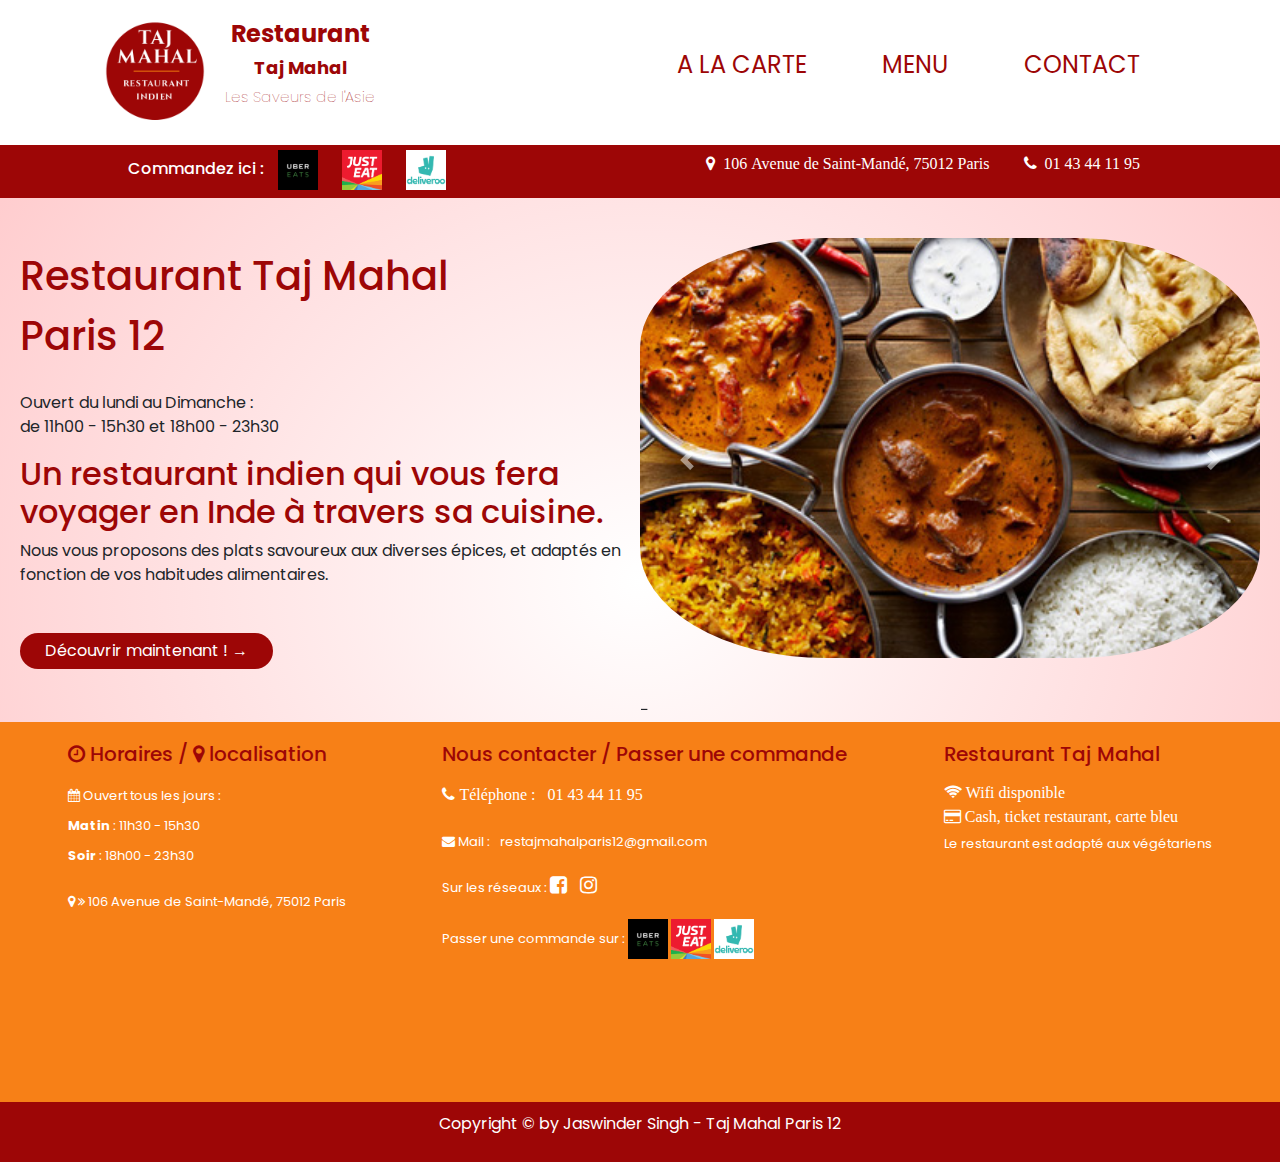
<file: SiteRestaurant/index.html>
<!doctype html>
<html lang="fr">
<head>
  <meta charset="utf-8">
  <title>Restaurant Taj Mahal</title>
  <meta name="viewport" content="width=device-width, initial-scale=1">
  <link rel="stylesheet" href="https://maxcdn.bootstrapcdn.com/bootstrap/4.5.0/css/bootstrap.min.css">
   <script src="https://ajax.googleapis.com/ajax/libs/jquery/3.5.1/jquery.min.js"></script>
   <script src="https://cdnjs.cloudflare.com/ajax/libs/popper.js/1.16.0/umd/popper.min.js"></script>
   <script src="https://maxcdn.bootstrapcdn.com/bootstrap/4.5.0/js/bootstrap.min.js"></script>
   <link rel="stylesheet" href="https://cdnjs.cloudflare.com/ajax/libs/font-awesome/4.7.0/css/font-awesome.min.css">
   <link href="https://fonts.googleapis.com/css2?family=Poppins:wght@300;400;500;600;700&display=swap" rel="stylesheet">
  <link rel="stylesheet" href="css/style.css">
  <link rel="stylesheet" href="css/stylepetit.css">
  <script src="js/script.js"></script>
</head>

<body id="tout">

    <div class='top'></div>
  <div class="header">
  <div class="container">
	<div class="navbar">
	   <div class="logo">
       <a href="index.html">  <img src="images/logo.png" width="100px"></a>
       <div class="infologo">
         <h1>Restaurant</h1>
        <h2>Taj Mahal</h2>
         <p>Les Saveurs de l'Asie</p>

       </div>
     </div>
     <div id="hamburger" onclick=""><i class="fa fa-bars"></i></div>
     <div id="hamburgerferme" onclick=""><i class="fa fa-times-circle"></i></div>
     <nav>
        <ul id="menu">
          <li><a onClick="changer(this)" id="active1" href="lacarte.html"><i id="un" class="fa fa-caret-right" style="visibility:hidden;">&ensp;</i>A la carte</a></li>
          <li><a onClick="changer(this)" id="active2" href="Menu.html"><i id="deux" class="fa fa-caret-right" style="visibility:hidden;">&ensp;</i></i>Menu</a></li>
          <li><a onClick="changer(this)" id="active3" href="contact.html"><i id="trois" class="fa fa-caret-right" style="visibility:hidden;">&ensp;</i></i>Contact</a></li>
        </ul>
      </nav>

	</div>
</div>
<div class="container2">
	<h2>&ensp;Commandez ici :
    <a href="https://www.ubereats.com/fr/paris/food-delivery/taj-mahal/JP9zIyg4RdihwVa0N7lmoA?utm_source=google&utm_medium=organic&utm_campaign=place-action-link"><img  src="images/uber.jpg" href="#" width=40px   alt="uber" /></a>
    <a href="https://www.just-eat.fr/menu/taj-mahal-30?utm_campaign=foodorder&utm_medium=organic&utm_source=google"><img  src="images/justeat.png" href="#" width=40px   alt="just eat" /></a>
    <a href="https://deliveroo.fr/fr/menu/paris/paris-12eme-bel-air/taj-mahal-france?utm_medium=affiliate&utm_source=google_maps_link"><img  src="images/deliveroo.png" href="#" width=40px   alt="deliveroo" /></a>


   </h2>

	<div class="informations">
		<i class="fa fa-map-marker" style="font-size:16px">&ensp;106 Avenue de Saint-Mandé, 75012 Paris</i>
		<a class="tel" href="tel:+33143441195">
			<i class="fa fa-phone" style="font-size:16px" aria-hidden="true">&ensp;01 43 44 11 95</i>
		</a>
	</div>
</div>
</div>
<div class="informations2">
  <i class="fa fa-map-marker" style="font-size:16px">&ensp;106 Avenue de Saint-Mandé, 75012 Paris</i>
  <a class="tel" href="tel:+33143441195">
    <i class="fa fa-phone" style="font-size:16px" aria-hidden="true">&ensp;01 43 44 11 95</i>
  </a>
</div>
<div class="colmain">
    <div class="col-re">
        <h1>Restaurant Taj Mahal <br>Paris 12</h1>
        <p>Ouvert du lundi au Dimanche : <br>de 11h00 - 15h30 et 18h00 - 23h30</p>
        <h2>Un restaurant indien qui vous fera voyager en Inde à travers sa cuisine.</h2>
        <p>Nous vous proposons des plats savoureux aux diverses épices, et adaptés en fonction de vos habitudes alimentaires.</p>
        <a href="lacarte.html" class="btnDec">Découvrir maintenant ! &#8594;</a>
    </div>
    <div class="col-r">
      <div id="carouselExampleInterval" class="carousel slide" data-ride="carousel">
    <div class="carousel-inner">
      <div class="carousel-item active" data-interval="5000">
        <img src="images/MainMange.jpg"  class="d-block w-100" alt="différents currys">
      </div>
      <div class="carousel-item" data-interval="5000">
        <img src="images/epices.jpg"  class="d-block w-100" alt="nombreuses épices">
      </div>
      <div class="carousel-item" data-interval="5000">
        <img src="images/resto.jpg"  class="d-block w-100" alt="images restaurant">
      </div>
    </div>
    <a class="carousel-control-prev" href="#carouselExampleInterval" role="button" data-slide="prev">
      <span class="carousel-control-prev-icon" aria-hidden="true"></span>
      <span class="sr-only">Previous</span>
    </a>
    <a class="carousel-control-next" href="#carouselExampleInterval" role="button" data-slide="next">
      <span class="carousel-control-next-icon" aria-hidden="true"></span>
      <span class="sr-only">Next</span>
    </a>
  </div>
    </div>
</div>
<div class="pre-footer">
  <div>
    <h5><i class="fa fa-clock-o" aria-hidden="true"></i> Horaires / <i class="fa fa-map-marker" aria-hidden="true"></i> localisation</h5>
      <p><i class="fa fa-calendar"></i> Ouvert tous les jours : <br> <strong>Matin</strong> : 11h30 - 15h30 <br><strong>Soir</strong> : 18h00 - 23h30 </p>
      <p><i class="fa fa-map-marker" aria-hidden="true"></i><a href="https://www.google.com/maps/place/106+Avenue+de+Saint-Mand%C3%A9,+75012+Paris/@48.8441119,2.407665,17z/data=!3m1!4b1!4m5!3m4!1s0x47e67262b9f4e4a3:0x3d12d378076e331e!8m2!3d48.8441119!4d2.4098537"> <i class="fa fa-angle-double-right"></i> 106 Avenue de Saint-Mandé, 75012 Paris</a></p>
  </div>
  <div>
    <h5>Nous contacter / Passer une commande</h5>
    <p><i class="fa fa-phone" style="font-size:16px" aria-hidden="true"> Téléphone :
      <a class="tel" href="tel:+33143441195">
      &ensp;01 43 44 11 95</i>
      </a>
    </p>
    <p><i class="fa fa-envelope"></i> Mail :
      <a class="tel" href="mailto:restajmahalparis12@gmail.com">
        &ensp;restajmahalparis12@gmail.com</i>
    </a>
    <p>Sur les réseaux :  <a href="https://www.facebook.com/tajmahalparis12"><i class="fa fa-facebook-square" style="font-size:20px">&ensp;</i></a> <a href="https://www.instagram.com/tajmahalparis12/">   <i class="fa fa-instagram"  aria-hidden="true" style="font-size:20px"></i></a></p>
    <p>Passer une commande sur :
    	   <a href="https://www.ubereats.com/fr/paris/food-delivery/taj-mahal/JP9zIyg4RdihwVa0N7lmoA?utm_source=google&utm_medium=organic&utm_campaign=place-action-link"><img  src="images/uber.jpg" href="#" width=40px   alt="uber" /></a>
    <a href="https://www.just-eat.fr/menu/taj-mahal-30?utm_campaign=foodorder&utm_medium=organic&utm_source=google"><img  src="images/justeat.png" href="#" width=40px   alt="just eat" /></a>
    <a href="https://deliveroo.fr/fr/menu/paris/paris-12eme-bel-air/taj-mahal-france?utm_medium=affiliate&utm_source=google_maps_link"><img  src="images/deliveroo.png" href="#" width=40px   alt="deliveroo" /></a>

    </p>
  </div>
  <div>
    <h5>Restaurant Taj Mahal</h5>
    <i class="fa fa-wifi" aria-hidden="true"> Wifi disponible</i><br>
    <i class="fa fa-credit-card"> Cash, ticket restaurant, carte bleu</i>
    <p>Le restaurant est adapté aux végétariens</p>
    <iframe src="https://www.google.com/maps/embed?pb=!1m18!1m12!1m3!1d2625.7392652880426!2d2.407665015673874!3d48.84411187928606!2m3!1f0!2f0!3f0!3m2!1i1024!2i768!4f13.1!3m3!1m2!1s0x47e67262b9f4e4a3%3A0x3d12d378076e331e!2s106%20Avenue%20de%20Saint-Mand%C3%A9%2C%2075012%20Paris!5e0!3m2!1sfr!2sfr!4v1596836434971!5m2!1sfr!2sfr" width="250" height="200" frameborder="0" style="border:0;" allowfullscreen="" aria-hidden="false" tabindex="0"></iframe>
  </div>
</div>
<div class='scrolltop'>
    <div class='scroll icon'><i class="fa fa-rocket" aria-hidden="true"></i></div>
</div>
<footer>
  <p>Copyright &#169; by Jaswinder Singh - Taj Mahal Paris 12</p>
</footer>

</body>

</html>
</file>
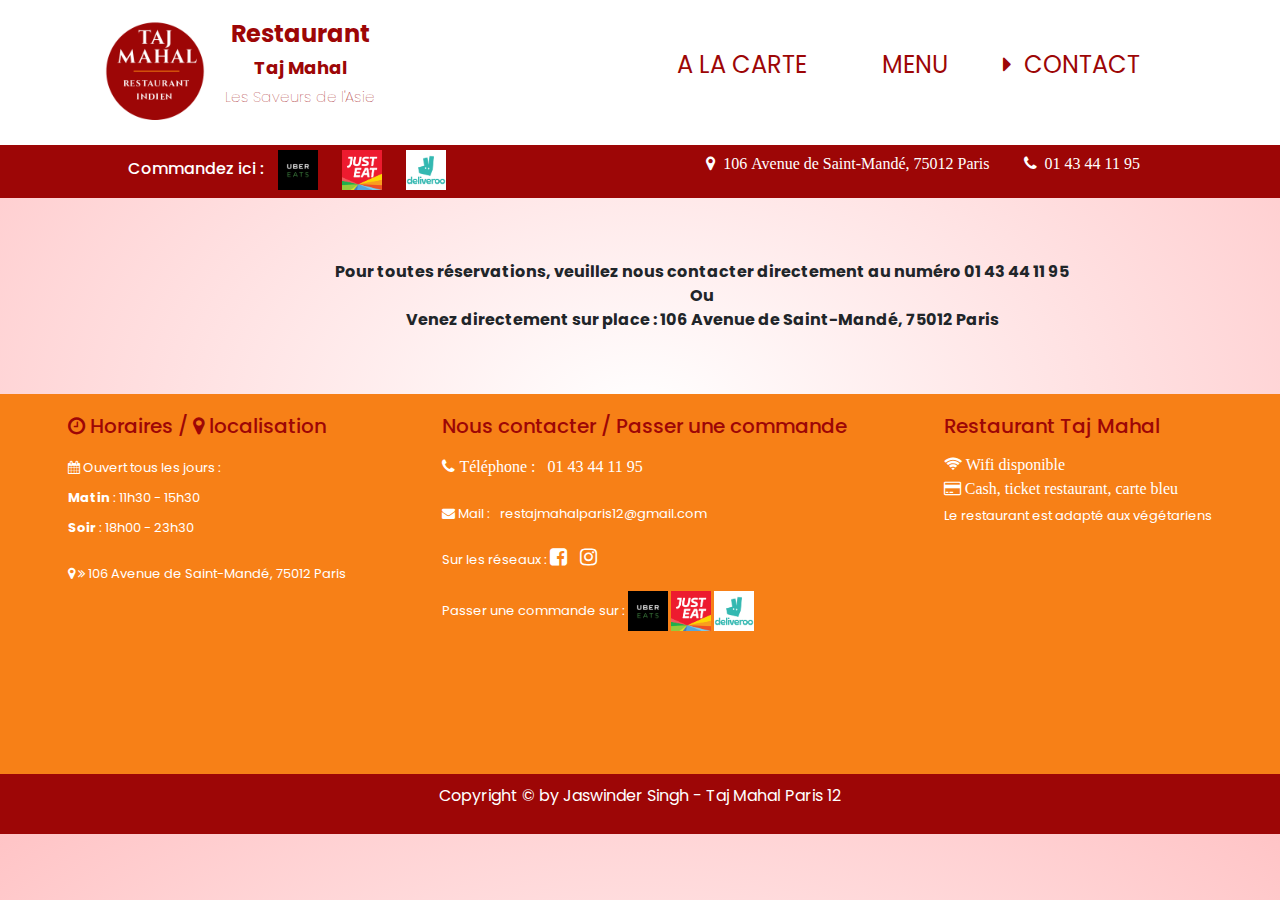
<file: SiteRestaurant/contact.html>
<!doctype html>
<html lang="fr">
<head>
  <meta charset="utf-8">
  <title>Restaurant Taj Mahal</title>
  <meta name="viewport" content="width=device-width, initial-scale=1">
  <link rel="stylesheet" href="https://maxcdn.bootstrapcdn.com/bootstrap/4.5.0/css/bootstrap.min.css">
   <script src="https://ajax.googleapis.com/ajax/libs/jquery/3.5.1/jquery.min.js"></script>
   <script src="https://cdnjs.cloudflare.com/ajax/libs/popper.js/1.16.0/umd/popper.min.js"></script>
   <script src="https://maxcdn.bootstrapcdn.com/bootstrap/4.5.0/js/bootstrap.min.js"></script>
   <link rel="stylesheet" href="https://cdnjs.cloudflare.com/ajax/libs/font-awesome/4.7.0/css/font-awesome.min.css">
   <link href="https://fonts.googleapis.com/css2?family=Poppins:wght@300;400;500;600;700&display=swap" rel="stylesheet">
  <link rel="stylesheet" href="css/style.css">
  <link rel="stylesheet" href="css/stylepetit.css">
  <script src="js/script.js"></script>
</head>

<body id="tout">

    <div class='top'></div>
  <div class="header">
  <div class="container">
	<div class="navbar">
	   <div class="logo">
       <a href="index.html">  <img src="images/logo.png" width="100px"></a>
       <div class="infologo">
         <h1>Restaurant</h1>
        <h2>Taj Mahal</h2>
         <p>Les Saveurs de l'Asie</p>

       </div>
     </div>
     <div id="hamburger" onclick=""><i class="fa fa-bars"></i></div>
     <div id="hamburgerferme" onclick=""><i class="fa fa-times-circle"></i></div>
     <nav>
        <ul id="menu">
          <li><a onClick="changer(this)" id="active1" href="lacarte.html"><i id="un" class="fa fa-caret-right" style="visibility:hidden;">&ensp;</i>A la carte</a></li>
          <li><a onClick="changer(this)" id="active2" href="MEnu.html"><i id="deux" class="fa fa-caret-right" style="visibility:hidden;">&ensp;</i></i>Menu</a></li>
          <li><a onClick="changer(this)" id="active3" href="#"><i id="trois" class="fa fa-caret-right" style="visibility:visible;">&ensp;</i></i>Contact</a></li>
        </ul>
      </nav>

	</div>
</div>
<div class="container2">
	<h2>&ensp;Commandez ici :
    <a href="https://www.ubereats.com/fr/paris/food-delivery/taj-mahal/JP9zIyg4RdihwVa0N7lmoA?utm_source=google&utm_medium=organic&utm_campaign=place-action-link"><img  src="images/uber.jpg" href="#" width=40px   alt="uber" /></a>
    <a href="https://www.just-eat.fr/menu/taj-mahal-30?utm_campaign=foodorder&utm_medium=organic&utm_source=google"><img  src="images/justeat.png" href="#" width=40px   alt="just eat" /></a>
    <a href="https://deliveroo.fr/fr/menu/paris/paris-12eme-bel-air/taj-mahal-france?utm_medium=affiliate&utm_source=google_maps_link"><img  src="images/deliveroo.png" href="#" width=40px   alt="deliveroo" /></a>


   </h2>

	<div class="informations">
		<i class="fa fa-map-marker" style="font-size:16px">&ensp;106 Avenue de Saint-Mandé, 75012 Paris</i>
		<a class="tel" href="tel:+33143441195">
			<i class="fa fa-phone" style="font-size:16px" aria-hidden="true">&ensp;01 43 44 11 95</i>
		</a>
	</div>
</div>
</div>
<div class="informations2">
  <i class="fa fa-map-marker" style="font-size:16px">&ensp;106 Avenue de Saint-Mandé, 75012 Paris</i>
  <a class="tel" href="tel:+33143441195">
    <i class="fa fa-phone" style="font-size:16px" aria-hidden="true">&ensp;01 43 44 11 95</i>
  </a>
</div>
<div class="colmain">
	
	<p class="res">Pour toutes réservations, veuillez nous contacter directement au numéro 01 43 44 11 95 <br>Ou<br> Venez directement sur place : 106 Avenue de Saint-Mandé, 75012 Paris</p>
   
</div>
<div class="pre-footer">
  <div>
    <h5><i class="fa fa-clock-o" aria-hidden="true"></i> Horaires / <i class="fa fa-map-marker" aria-hidden="true"></i> localisation</h5>
      <p><i class="fa fa-calendar"></i> Ouvert tous les jours : <br> <strong>Matin</strong> : 11h30 - 15h30 <br><strong>Soir</strong> : 18h00 - 23h30 </p>
      <p><i class="fa fa-map-marker" aria-hidden="true"></i><a href="https://www.google.com/maps/place/106+Avenue+de+Saint-Mand%C3%A9,+75012+Paris/@48.8441119,2.407665,17z/data=!3m1!4b1!4m5!3m4!1s0x47e67262b9f4e4a3:0x3d12d378076e331e!8m2!3d48.8441119!4d2.4098537"> <i class="fa fa-angle-double-right"></i> 106 Avenue de Saint-Mandé, 75012 Paris</a></p>
  </div>
  <div>
    <h5>Nous contacter / Passer une commande</h5>
    <p><i class="fa fa-phone" style="font-size:16px" aria-hidden="true"> Téléphone :
      <a class="tel" href="tel:+33143441195">
      &ensp;01 43 44 11 95</i>
      </a>
    </p>
    <p><i class="fa fa-envelope"></i> Mail :
      <a class="tel" href="mailto:restajmahalparis12@gmail.com">
        &ensp;restajmahalparis12@gmail.com</i>
    </a>
    <p>Sur les réseaux :  <a href="https://www.facebook.com/tajmahalparis12"><i class="fa fa-facebook-square" style="font-size:20px">&ensp;</i></a> <a href="https://www.instagram.com/tajmahalparis12/">   <i class="fa fa-instagram"  aria-hidden="true" style="font-size:20px"></i></a></p>
    <p>Passer une commande sur :
    	   <a href="https://www.ubereats.com/fr/paris/food-delivery/taj-mahal/JP9zIyg4RdihwVa0N7lmoA?utm_source=google&utm_medium=organic&utm_campaign=place-action-link"><img  src="images/uber.jpg" href="#" width=40px   alt="uber" /></a>
    <a href="https://www.just-eat.fr/menu/taj-mahal-30?utm_campaign=foodorder&utm_medium=organic&utm_source=google"><img  src="images/justeat.png" href="#" width=40px   alt="just eat" /></a>
    <a href="https://deliveroo.fr/fr/menu/paris/paris-12eme-bel-air/taj-mahal-france?utm_medium=affiliate&utm_source=google_maps_link"><img  src="images/deliveroo.png" href="#" width=40px   alt="deliveroo" /></a>

    </p>
  </div>
  <div>
    <h5>Restaurant Taj Mahal</h5>
    <i class="fa fa-wifi" aria-hidden="true"> Wifi disponible</i><br>
    <i class="fa fa-credit-card"> Cash, ticket restaurant, carte bleu</i>
    <p>Le restaurant est adapté aux végétariens</p>
    <iframe src="https://www.google.com/maps/embed?pb=!1m18!1m12!1m3!1d2625.7392652880426!2d2.407665015673874!3d48.84411187928606!2m3!1f0!2f0!3f0!3m2!1i1024!2i768!4f13.1!3m3!1m2!1s0x47e67262b9f4e4a3%3A0x3d12d378076e331e!2s106%20Avenue%20de%20Saint-Mand%C3%A9%2C%2075012%20Paris!5e0!3m2!1sfr!2sfr!4v1596836434971!5m2!1sfr!2sfr" width="250" height="200" frameborder="0" style="border:0;" allowfullscreen="" aria-hidden="false" tabindex="0"></iframe>
  </div>
</div>
<div class='scrolltop'>
    <div class='scroll icon'><i class="fa fa-rocket" aria-hidden="true"></i></div>
</div>
<footer>
  <p>Copyright &#169; by Jaswinder Singh - Taj Mahal Paris 12</p>
</footer>

</body>

</html>
</file>
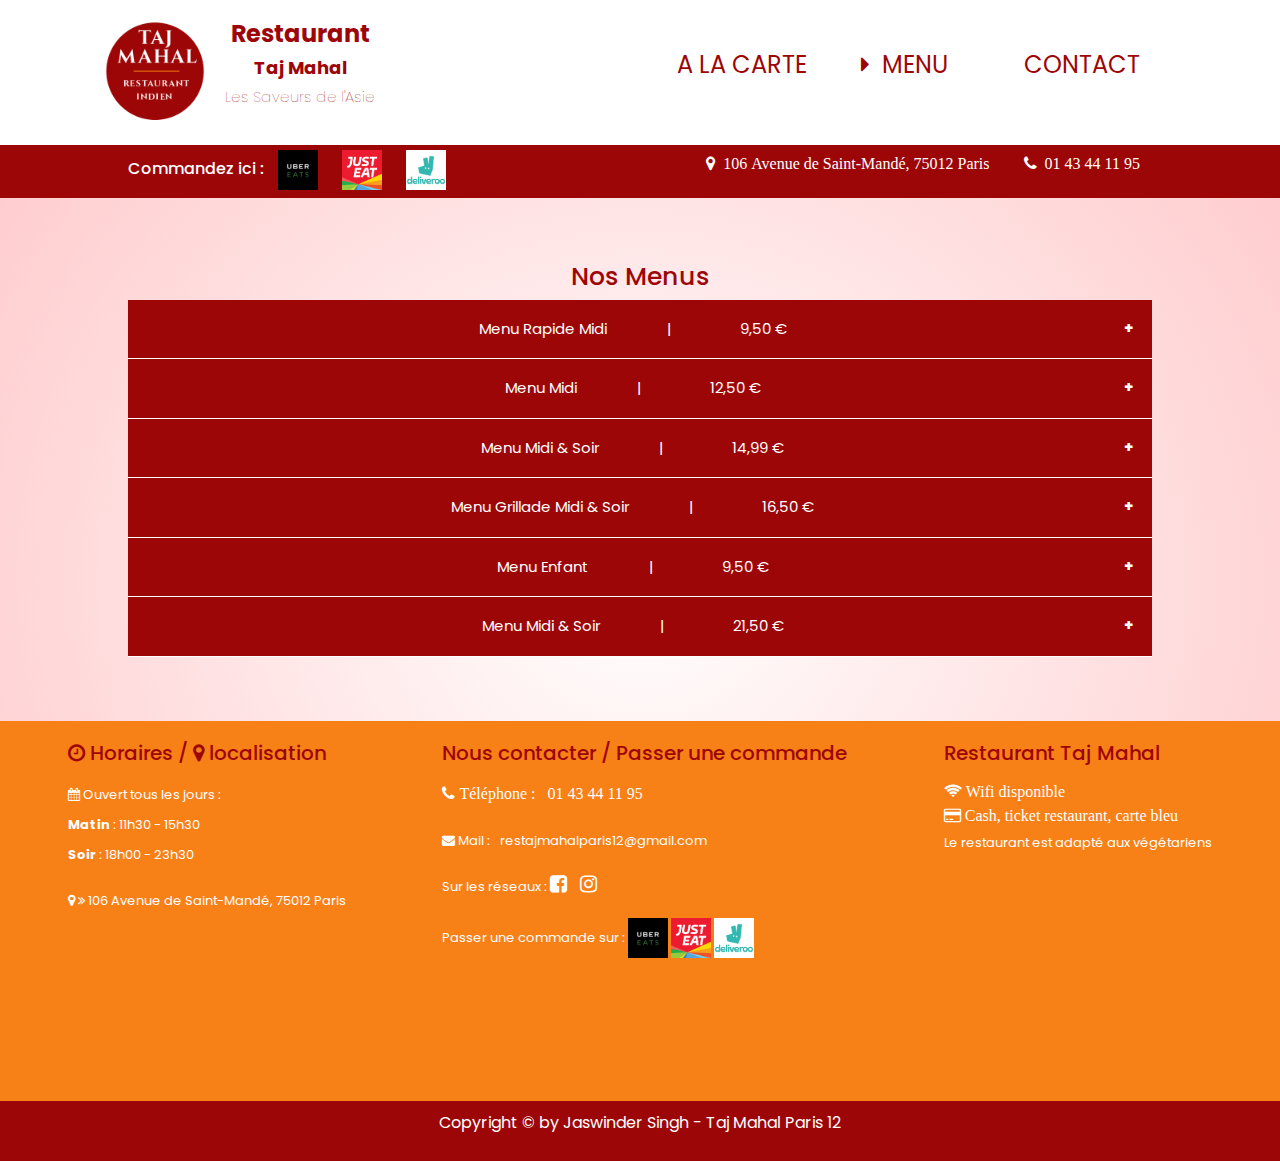
<file: SiteRestaurant/Menu.html>
<!doctype html>
<html lang="fr">
<head>
  <meta charset="utf-8">
  <title>Restaurant Taj Mahal</title>
  <meta name="viewport" content="width=device-width, initial-scale=1">
  <link rel="stylesheet" href="https://maxcdn.bootstrapcdn.com/bootstrap/4.5.0/css/bootstrap.min.css">
   <script src="https://ajax.googleapis.com/ajax/libs/jquery/3.5.1/jquery.min.js"></script>
   <script src="https://cdnjs.cloudflare.com/ajax/libs/popper.js/1.16.0/umd/popper.min.js"></script>
   <script src="https://maxcdn.bootstrapcdn.com/bootstrap/4.5.0/js/bootstrap.min.js"></script>
   <link rel="stylesheet" href="https://cdnjs.cloudflare.com/ajax/libs/font-awesome/4.7.0/css/font-awesome.min.css">
   <link href="https://fonts.googleapis.com/css2?family=Poppins:wght@300;400;500;600;700&display=swap" rel="stylesheet">
  <link rel="stylesheet" href="css/style.css">
  <link rel="stylesheet" href="css/stylepetit.css">
  <script src="js/script.js"></script>
</head>

<body id="tout">

    <div class='top'></div>
  <div class="header">
  <div class="container">
	<div class="navbar">
	   <div class="logo">
       <a href="index.html">  <img src="images/logo.png" width="100px"></a>
       <div class="infologo">
         <h1>Restaurant</h1>
        <h2>Taj Mahal</h2>
         <p>Les Saveurs de l'Asie</p>

       </div>
     </div>
     <div id="hamburger" onclick=""><i class="fa fa-bars"></i></div>
     <div id="hamburgerferme" onclick=""><i class="fa fa-times-circle"></i></div>
     <nav>
        <ul id="menu">
          <li><a onClick="changer(this)" id="active1" href="lacarte.html"><i id="un" class="fa fa-caret-right" style="visibility:hidden;">&ensp;</i>A la carte</a></li>
          <li><a onClick="changer(this)" id="active2" href="Menu.html"><i id="deux" class="fa fa-caret-right" style="visibility:visible;">&ensp;</i></i>Menu</a></li>
          <li><a onClick="changer(this)" id="active3" href="contact.html"><i id="trois" class="fa fa-caret-right" style="visibility:hidden;">&ensp;</i></i>Contact</a></li>
        </ul>
      </nav>

	</div>
</div>
<div class="container2">
	<h2>&ensp;Commandez ici :
     <a href="https://www.ubereats.com/fr/paris/food-delivery/taj-mahal/JP9zIyg4RdihwVa0N7lmoA?utm_source=google&utm_medium=organic&utm_campaign=place-action-link"><img  src="images/uber.jpg" href="#" width=40px   alt="uber" /></a>
    <a href="https://www.just-eat.fr/menu/taj-mahal-30?utm_campaign=foodorder&utm_medium=organic&utm_source=google"><img  src="images/justeat.png" href="#" width=40px   alt="just eat" /></a>
    <a href="https://deliveroo.fr/fr/menu/paris/paris-12eme-bel-air/taj-mahal-france?utm_medium=affiliate&utm_source=google_maps_link"><img  src="images/deliveroo.png" href="#" width=40px   alt="deliveroo" /></a>


   </h2>

	<div class="informations">
		<i class="fa fa-map-marker" style="font-size:16px">&ensp;106 Avenue de Saint-Mandé, 75012 Paris</i>
		<a class="tel" href="tel:+33143441195">
			<i class="fa fa-phone" style="font-size:16px" aria-hidden="true">&ensp;01 43 44 11 95</i>
		</a>
	</div>
</div>
</div>
<div class="informations2">
  <i class="fa fa-map-marker" style="font-size:16px">&ensp;106 Avenue de Saint-Mandé, 75012 Paris</i>
  <a class="tel" href="tel:+33143441195">
    <i class="fa fa-phone" style="font-size:16px" aria-hidden="true">&ensp;01 43 44 11 95</i>
  </a>
</div>


<div class="PageMenu">
<div class="MenuCarte">

    <h4>Nos Menus</h4>
<button class="accordion">Menu Rapide Midi &ensp;&ensp;&ensp;  &ensp;&ensp;&ensp;    |&ensp;&ensp;&ensp;  &ensp;&ensp;&ensp;                  &ensp;  9,50 €</button>
<div class="panel">
  <h3> Menu Rapide Midi</h3><br>
  <div>
  <p>Poulet au curry OU Mixte Légumes </p><p><strong>accompagnement : </strong> Riz Basmati</p><p>Dessert Halwa</p>
  </div>
</div>

<button class="accordion">Menu Midi &ensp;&ensp;&ensp;  &ensp;&ensp;&ensp;    |&ensp;&ensp;&ensp;  &ensp;&ensp;&ensp;                  &ensp;  12,50 €</button>
<div class="panel">

    <h3> Menu  Midi</h3><br>
    <div class="entree">
    <h5>Entrée au choix</h5>
    <p>2 Samossa (mixte légumes)<br><strong>ou</strong><br>1 Samossa + Aloo Pakora(Beignet de pomme de terre)<br><strong>ou</strong><br>1 Poulet tandoori (Poulet aux épices cuit au tandoor)</p>
    </div>
    <div class="plats">
      <h5>Plat au choix</h5>
      <p>Poulet curry<br><strong>ou</strong><br>Sabzi curry (macédoine de légumes au curry)<br><strong>ou</strong><br>Agneau Keema Matar (Gigot d'agneau haché aux petits pois)<br><strong>ou</strong><br>Poulet Keema matar (Poulet haché aux petits pois)</p>
      <p><strong>accompagnement au choix :<br> </strong> Riz Basmati <br><strong>ou</strong><br>Naan Nature</p>
    </div>
    <div class="dessert">
      <h5>Dessert au choix</h5>

      <p>1 Halwa (Gâteau de semoule)<br><strong>ou</strong><br>1 Gulab Jamun (Beignet au lait et sirop de safran)<br><strong>ou</strong><br>Salade de fruits</p>

    </div>

  </div>

<button class="accordion">Menu Midi & Soir  &ensp;&ensp;&ensp;  &ensp;&ensp;&ensp;    |&ensp;&ensp;&ensp;  &ensp;&ensp;&ensp;                  &ensp;  14,99 €</button>
<div class="panel">
  <h3> Menu  Midi & Soir</h3><br>
  <div class="entree">
  <h5>Entrée au choix</h5>
  <p>1 Poulet Tandoori (Poulet aux épices cuit au tandorr)<br><strong>ou</strong><br>2 Samossa (mixte légumes ou Viande haché)<br><strong>ou</strong><br>4 Poulet tikka (Morceaux de poulet désossé aux épices)<br><strong>ou</strong><br>1 Poulet Sheek Kebab (Poulet haché, coriandre, épices)</p>
  </div>
  <div class="plats">
    <h5>Plat au choix</h5>
    <p>Agneau Keema Matar (Gigot d'agneau haché aux petits pois)<br><strong>ou</strong><br>Poulet Palak (Poulet préparé aux épinards)<br> <strong>ou</strong><br>Palak Paneer (Epindards haché au fromage)<br><strong>ou</strong><br>Bharta (Purée d'aubergine)</p>
    <p><strong>accompagnement au choix :<br> </strong> Riz Basmati <br><strong>ou</strong><br>Naan Nature</p>
  </div>
  <div class="dessert">
    <h5>Dessert au choix</h5>

    <p>1 Halwa (Gâteau de semoule)<br><strong>ou</strong><br>1 Gulab Jamun (Beignet au lait et sirop de safran)<br><strong>ou</strong><br>1 Sorbet 2 boules (goûts : chocolat, vanille, mangue, citron, coco, fraise)</p>

  </div>
</div>


<button class="accordion">Menu Grillade  Midi & Soir &ensp;&ensp;&ensp;  &ensp;&ensp;&ensp;    |&ensp;&ensp;&ensp;  &ensp;&ensp;&ensp;                  &ensp;  16,50 €</button>
<div class="panel">

  <div class="plats">

      <h5>Plats</h5>
  <p>Poulet Tikka <br>+<br>Sheek Kebab<br>+<br>Poulet Tandoori<br>+<br>Paneer Tikka</p>
  <p><strong>accompagnement au choix :<br> </strong> Naan Nature <br><strong>ou</strong><br>Naan Fromage</p>
</div>
  <div class="dessert">
    <h5>Dessert au choix</h5>

    <p>1 Halwa (Gâteau de semoule)<br><strong>ou</strong><br>1 Glace<br><strong>ou</strong><br>1 Sorbet (goûts : chocolat, vanille, mangue, citron, coco, fraise)</p>

  </div>
</div>

<button class="accordion">Menu Enfant  &ensp;&ensp;&ensp;  &ensp;&ensp;&ensp;    |&ensp;&ensp;&ensp;  &ensp;&ensp;&ensp;                  &ensp;  9,50 €</button>
<div class="panel">
  <div class="plats">

      <h5>Plats</h5>
  <p>Poulet Tikka <br><strong>ou</strong><br>Poulet Korma</p>
  <p><strong>accompagnement au choix :<br> </strong> Riz Basmati <br><strong>ou</strong><br>Naan Fromage</p>
</div>
  <div class="dessert">
    <h5>Dessert au choix</h5>

    <p>1 boule de glace<br><strong>ou</strong><br>1 Sorbet (goûts : chocolat, vanille, mangue, citron, coco, fraise)</p>

  </div>
</div>


<button class="accordion">Menu Midi & Soir  &ensp;&ensp;&ensp;  &ensp;&ensp;&ensp;    |&ensp;&ensp;&ensp;  &ensp;&ensp;&ensp;                  &ensp;  21,50 €</button>
<div class="panel">

    <h3> Menu  Midi & Soir</h3><br>
    <div class="entree">
    <h5>Entrée au choix</h5>
    <p>1 Agneau Sheek Kebab (Agneau haché, corriandre, épices)<br><strong>ou</strong><br>1 Poulet Tandoori (Poulet aux épices cuit au tandoor)<br><strong>ou</strong><br>4 Poissons tikka (Filet de poisson mariné avec des épices et cuit au tandoor)</p>
    </div>
    <div class="plats">
      <h5>Plat au choix</h5>
      <p>Agneau Curry (curry traditionnel)<br><strong>ou</strong><br>Poisson Curry (curry traditionnel)<br> <strong>ou</strong><br>Palak Paneer (Fameux mélange d'épinards, et de fromage maison, aux épices variées, peu épicé)/p>
      <p><strong>accompagnement au choix :<br> </strong> Riz Basmati<br><strong>ou</strong><br>Naan Nature <br><strong>ou</strong><br>Naan Fromage</p>
    </div>
    <div class="dessert">
      <h5>Dessert au choix</h5>

      <p>1 Halwa (Gâteau de semoule)<br><strong>ou</strong><br>1 salades de Fruits<br><strong>ou</strong><br>1 Sorbet 2 boules (goûts : chocolat, vanille, mangue, citron, coco, fraise)<br><strong>ou</strong><br>1 Kulfi (Glace indienne, au coco, noix de cajou, et aux amandes)</p>

    </div>
</div>
</div>
</div>
<div class="pre-footer">
  <div>
    <h5><i class="fa fa-clock-o" aria-hidden="true"></i> Horaires / <i class="fa fa-map-marker" aria-hidden="true"></i> localisation</h5>
      <p><i class="fa fa-calendar"></i> Ouvert tous les jours : <br> <strong>Matin</strong> : 11h30 - 15h30 <br><strong>Soir</strong> : 18h00 - 23h30 </p>
      <p><i class="fa fa-map-marker" aria-hidden="true"></i><a href="https://www.google.com/maps/place/106+Avenue+de+Saint-Mand%C3%A9,+75012+Paris/@48.8441119,2.407665,17z/data=!3m1!4b1!4m5!3m4!1s0x47e67262b9f4e4a3:0x3d12d378076e331e!8m2!3d48.8441119!4d2.4098537"> <i class="fa fa-angle-double-right"></i> 106 Avenue de Saint-Mandé, 75012 Paris</a></p>
  </div>
  <div>
    <h5>Nous contacter / Passer une commande</h5>
    <p><i class="fa fa-phone" style="font-size:16px" aria-hidden="true"> Téléphone :
      <a class="tel" href="tel:+33143441195">
      &ensp;01 43 44 11 95</i>
      </a>
    </p>
    <p><i class="fa fa-envelope"></i> Mail :
      <a class="tel" href="mailto:restajmahalparis12@gmail.com">
        &ensp;restajmahalparis12@gmail.com</i>
    </a>
    <p>Sur les réseaux :  <a href="https://www.facebook.com/tajmahalparis12"><i class="fa fa-facebook-square" style="font-size:20px">&ensp;</i></a> <a href="https://www.instagram.com/tajmahalparis12/">   <i class="fa fa-instagram"  aria-hidden="true" style="font-size:20px"></i></a></p>
    <p>Passer une commande sur :
    		   <a href="https://www.ubereats.com/fr/paris/food-delivery/taj-mahal/JP9zIyg4RdihwVa0N7lmoA?utm_source=google&utm_medium=organic&utm_campaign=place-action-link"><img  src="images/uber.jpg" href="#" width=40px   alt="uber" /></a>
    <a href="https://www.just-eat.fr/menu/taj-mahal-30?utm_campaign=foodorder&utm_medium=organic&utm_source=google"><img  src="images/justeat.png" href="#" width=40px   alt="just eat" /></a>
    <a href="https://deliveroo.fr/fr/menu/paris/paris-12eme-bel-air/taj-mahal-france?utm_medium=affiliate&utm_source=google_maps_link"><img  src="images/deliveroo.png" href="#" width=40px   alt="deliveroo" /></a>

    </p>
  </div>
  <div>
    <h5>Restaurant Taj Mahal</h5>
    <i class="fa fa-wifi" aria-hidden="true"> Wifi disponible</i><br>
    <i class="fa fa-credit-card"> Cash, ticket restaurant, carte bleu</i>
    <p>Le restaurant est adapté aux végétariens</p>
    <iframe src="https://www.google.com/maps/embed?pb=!1m18!1m12!1m3!1d2625.7392652880426!2d2.407665015673874!3d48.84411187928606!2m3!1f0!2f0!3f0!3m2!1i1024!2i768!4f13.1!3m3!1m2!1s0x47e67262b9f4e4a3%3A0x3d12d378076e331e!2s106%20Avenue%20de%20Saint-Mand%C3%A9%2C%2075012%20Paris!5e0!3m2!1sfr!2sfr!4v1596836434971!5m2!1sfr!2sfr" width="250" height="200" frameborder="0" style="border:0;" allowfullscreen="" aria-hidden="false" tabindex="0"></iframe>
  </div>
</div>
<div class='scrolltop'>
    <div class='scroll icon'><i class="fa fa-rocket" aria-hidden="true"></i></div>
</div>
<footer>
  <p>Copyright &#169; by Jaswinder Singh - Taj Mahal Paris 12</p>
</footer>

<script>
var acc = document.getElementsByClassName("accordion");
var i;

for (i = 0; i < acc.length; i++) {
  acc[i].addEventListener("click", function() {
    this.classList.toggle("active");
    var panel = this.nextElementSibling;
    if (panel.style.maxHeight) {
      panel.style.maxHeight = null;
    } else {
      panel.style.maxHeight = panel.scrollHeight + "px";
    }
  });
}
</script>


</body>

</html>
</file>
<file: SiteRestaurant/css/style.css>
*{
  margin:0;
  padding:0;
  box-sizing: border-box;;
}

body{
	font-family:'Poppins', sans-serif;
  background:radial-gradient(#fff,#ffc4c6);
  height:100%;
  position: relative;
}
.navbar{
  display:flex;
  align-items: center;
  padding:20px;
}
.header{
  background:white;
  position: -webkit-sticky;
  position: sticky;
  top: 0;
  width:100%;
  z-index:99;
}
#hamburger{

  font-size: 25px;
  display: none;
  position: absolute;
  right: 0;
	color:#9d0606;
}
#hamburgerferme{

  font-size: 25px;
  display: none;
  position: absolute;
  right: 0;
	color:#9d0606;
}
.logo{

   display:flex;
}
.logo .infologo{

  color:#9d0606;
  text-align: center;
  padding-left: 20px;
}
.logo .infologo h1{
  font-weight: bold;
  font-size: 24px;
}
.logo .infologo h2{
    font-weight: bold;
  font-size: 18px;
}
.logo .infologo p {
  font-weight: lighter;
font-size: 15px;
}
nav{
  flex:1;
  text-align: right;

}

nav #menu{
  display:inline-block;
  list-style-type: :none;

}
nav #menu li{
  display:inline-block;
  margin-right:20px;
}

#menu li a{
	text-decoration: none;
	color:#9d0606;
  text-transform:uppercase;
	padding:15px;
	font-size:24px;
	margin-left: 0px;
	   line-height: 1.3;
    text-decoration: none;
    transition: all .3s ease-out;
	 position:relative;
    display:inline-block;
}
#menu li a:hover{
	margin-left: -15px;
}
#menu li a:after{
  content:'';
  width:0;
  height:3px;
  background:#781F1B;
  position:absolute;
  left:0;
  bottom:0;
  -webkit-transition: all 0.5s ease-out;
  transition: all 0.5s ease-out;
}
#menu li a:hover:after {
    width: 100%;
}
#menu li {

	display: inline;
	text-decoration: none;
}
.container{
}
.container2{
	display :flex;
	 justify-content: space-around;
	flex-direction:row;
	flex-wrap:wrap;
	background:#9d0606;
}
.container2 h2{
	color:white;
  padding-top: 5px;
	font-size:16px
}
.container2 a{
  padding: 10px;
}
.informations{
	color : white;
}
.informations i{
	padding : 10px;
}
.tel{
	color:white;
}
.tel:hover{
  color:white;
}
.informations2{
  display :flex;
   justify-content: space-around;
  flex-direction:row;
  flex-wrap:wrap;
  background:#9d0606;
  display: none;
  padding-top: 2%
}
.informations2 i{
  color: white;
}
.informations2 a:hover{
  color: white;
}

.colmain{
  max-width:1300px;
  margin:auto;
  padding-left:20px;
  padding-right: 20px;
  display:flex;
  align-items: center;
  justify-content: space-around;

}
.col-r, .col-re{
  flex-basis: 50%;
  min-width: 300px;
}
.col-r img{
  width: 300x;
  height: 500px;
  border-radius: 30% 30% 30% 30%;
  padding:40px 0;
  max-width: 100%;
}
.col-re h1{
  font-size: 40px;
  line-height: 60px;
  margin: 25px 0;
  color:#9d0606;
}
.col-re h2{
  color:#9d0606;
}

.btnDec{
  border-radius: 25px;
  display:inline-block;
  background:#9d0606;
  padding:6px 25px;
  color:white;
  margin : 30px 0;
  transition: all .5s ease-out;
}
.btnDec:hover{
  color:#BB0303;
  background:white;
}
.pre-footer{
  display: flex;
  justify-content: center;
  color:white;
  width: 100%;
  background:#F78017;
  padding: 20px;
  flex-wrap: wrap;
  justify-content: space-around;
  border
}
.pre-footer h5{
  margin-bottom: 15px;
  color: #9d0606;
}
.pre-footer p{
  line-height: 30px;
  font-size: 13px;
}
.pre-footer p a{
  text-decoration: none;
  color:white;
}
footer{
  display: flex;
  justify-content: center;
  width: 100%;
  color:white;
  background-color:#9d0606;
}
footer p{
  text-align: center;
  padding: 10px;
}

/*A la carte CSS*/
#Carte, #contenuCarte{
  width: 80%;
  margin-left: 10%;
  display: flex;
  margin-top: 5%;
  margin-bottom: 5%;
  flex-wrap: wrap;
  justify-content: center;
}

#contenuCarte{

  box-shadow: 1px 1px 5px 5px rgba(184, 184, 255, .3);
}
.maincarte h3{
  font-size: 24px;
  color : #9d0606;
}
.maincarte{
  margin-top: 5%;
  width: 100%;
  text-align: center;

}
.menucarte{
  width: 100%;
  display: flex;
  justify-content: space-around;
  margin-top: 2%;
  flex-wrap: wrap;
}

.menucarte .btncarte{
  text-align: center;
  margin: 10px;
  width: 30%;
  padding:5px;
  color : white;
  border-radius: 25px;
  border : 1px solid orange;
  background: #9d0606;
  text-decoration: none;
  text-transform: uppercase;
}

.menucarte .btncarte:hover{
  background: orange;
  color:black;
  transition: all 0.5s ease-out;
  box-shadow: 1px 1px 2px 2px rgba(184, 184, 255, .8);
  transform: translate(0, -5px);
}

.menucarte .btncarte:hover i{

  transition: all 0.5s ease-out;
  transform: translate(10px, 0);
}

#contenuCarte h2{
  color: #9d0606;

}
#contenuCarte h5{
  color:  #9d0606;
  text-align: center;
  margin-top: 5%;
}
.contentSalade, .disp{
  width: 100%;
  display: flex;
  flex-wrap: wrap;
  justify-content: space-around;
}
.imagesSalade{
  width: 30%;
}
.infoSalade{
  display: flex;
  flex-wrap: nowrap;
  width: 100%;
  text-align: center;
}
.produit{
  font-weight: bold;
  width: 50%;

}
.produit h5{
  font-weight: bold;
  color:black;
}

.prix{
  color: #9d0606;
  width: 50%;
  text-align: center;
}
#saladecover, #tandooriCover, #painCover,#platCover,#DessertCover,#BoissonCover{
  background: rgba(200, 200, 200, .2);
  width: 100%;
  height:100%;
  display: flex;
  justify-content: center;
}
#saladecover img, #tandooriCover img, #painCover img,#platCover img,#BoissonCover img, #DessertCover img{
  width: 50%;
  height: 400px;
}

.disp .p{
  font-weight: lighter;
  font-size: 15px;
}
.disp,.dispVin{
  width: 100%;
  margin-left: 5%;
}
.disp table{
  margin-top:5%;
  width: 50%;
}

.dispVin table{
  margin-top:5%;
  width:100%;
}
.dispVin .produit,.dispVin .prix{

  width: 30%;

}
.dispVin table tr{
  width: 90%;
}
.dispVin table{
  margin-left: 5%;
}

.dispVin table tr td{
  text-align: left;
}
.nomVin td {
  padding-top: 20px;
}

.dispVin table tr th{
  text-align: left;
  font-size: 20px;
    color: #9d0606;
}
/*Scrool*/

.scrolltop .icon {
    font-size: 30px;
    text-align: center;
    transform: rotate(-45deg);
    margin-top: 10px;
}

.scrolltop {
    position: fixed;
    bottom: 70px;
    right: 40px;
    width: 50px;
    height: 50px;
    border-radius: 50%;
    background-color: #fff;
    display: none;
}


/*Menu CSS*/
.MenuCarte{

  width: 80%;
  margin-left: 5%;
  margin-top: 5%;

}
.PageMenu h4{
  color:#9d0606;
  text-align: center;
  font-size: 25px;
}
.PageMenu{
  margin: 5%;
  width:100%;
}
.accordion {
  background-color: #9d0606;
  color: #fff;
  cursor: pointer;
  padding: 18px;
  width: 100%;
  border: none;
  text-align: center;
  outline: none;
  font-size: 15px;
  border-bottom: 1px solid white;
  transition: 1s;
}

.accordion:hover {
  background-color: #F78017;
}

.accordion:after {
  content: '\002B';
  color: #fff;
  font-weight: bold;
  float: right;
  margin-left: 5px;
}

.active:after {
  content: "\2212";
}

.panel {
  padding: 0 18px;
  background-color: white;
  max-height: 0;
  overflow: hidden;
  transition: max-height 0.5s ease-out;
}

.panel h3{
  color:#9d0606;
  text-align: center;
  font-size: 25px;
}

.panel div{
  text-align: center;
}
.panel div h5{

    color:#9d0606;
    font-size: 20px;
}



.colmain .res{
	font-weight:bold;
	width:80%;
	margin-left:10%;
	margin-top:5%;
	margin-bottom:5%;

	text-align:center;
}
</file>
<file: SiteRestaurant/css/stylepetit.css>
@media screen and (max-width: 1000px){

nav #menu{

}

.navbar{
  display: flex;
  flex-wrap: wrap;
}
.logo{
  width: 100%;
  justify-content: center;
}

nav #menu{
  width: 100%;
  text-align: center;
  display: none;
}
nav #menu li{
  display: block;
}
nav #menu li a{
  width: 100%;

}
#hamburger{
  top: 40px;
  right: 0;
  display: block;
  position: absolute;
  font-size: 25px;
}
#hamburger:hover, #hamburgerferme:hover{
  font-size: 28px;
  color:orange;
}
#hamburgerferme{
  top: 15%;
  right: 0;
  position: absolute;
  font-size: 30px;
}
#menu:active{
  -webkit-transition: all 0.5s ease-out;
  transition: all 0.5s ease-out;
}
.colmain{
  display: inline-block;
}
.col-re{
  text-align: center;
}
.col-r img{
  border-radius: 10% / 50%;
}
footer p{
  font-size: 12px;
}
.container2 h2{
  font-size: 12px;
}
.container2 a{
  padding: 1px;
}
.container2{
  text-align: center;
}
.col-re h1,.col-re h2{
  font-size:35px;
}
.col-re p{
  font-size: 15px;
}
.pre-footer{
text-align: center;
}
.pre-footer div{
  width: 100%;
}
#menu li a:after{
  -webkit-transition: all 1s ease-out;
  transition: all 1s ease-out;
}
.navbar{
padding: 0;
}

.menucarte .btncarte{
  width: 40%;
}

.h5{
  font-size: 20px;
}
.p{
  font-size: 10px;
}

  #saladecover img, #tandooriCover img, #painCover img,#platCover img,#BoissonCover img, #DessertCover img{
    width: 70%;
    height: 300px;
  }
}

@media screen and (max-width: 750px){
  #saladecover img, #tandooriCover img, #painCover img,#platCover img,#BoissonCover img, #DessertCover img{
    width: 100%;
    height: 300px;
  }
  .disp table{
    width: 100%;
  }
  .menucarte .btncarte{
    width: 100%;
  }
  .col-r img{
    width: 200px;
    height: 300px;
  }
  .container2 h2{
    display: none;
  }
  .container2{
    display: none;

  }
  .infologo p{
    display: none;
  }
  .infologo{
    margin-top:3%;
  }
  .informations2{
    display: flex;
    justify-content: space-around;
  }
  #menu li a{
    font-size: 18px;
  }
  .colmain .res{
	  font-size:14px;
}

}
</file>
